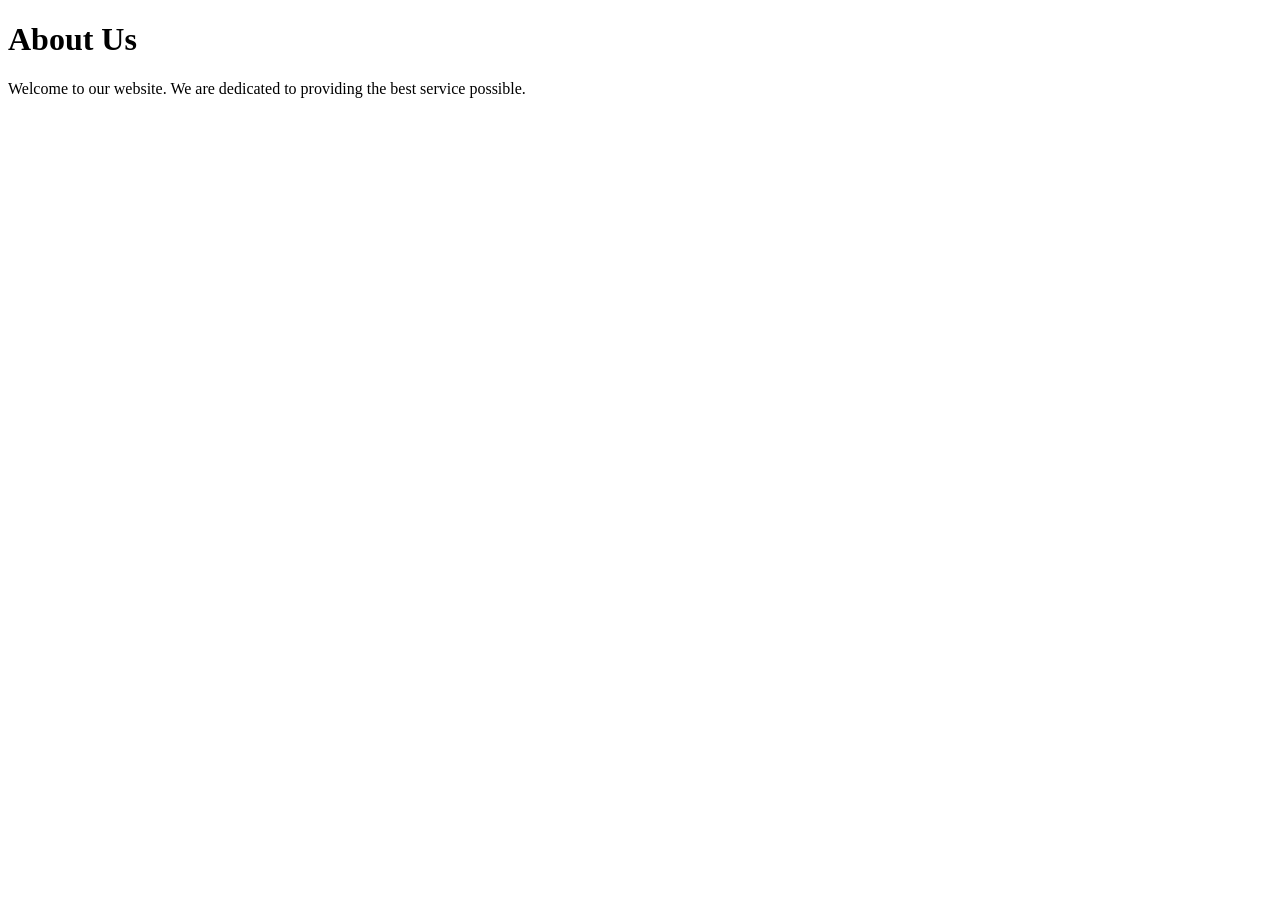
<file: about.html>
<!DOCTYPE html>
<html>
<head>
    <title>About Us</title>
</head>
<body>
    <h1>About Us</h1>
    <p>Welcome to our website. We are dedicated to providing the best service possible.</p>
</body>
</html>
</file>
